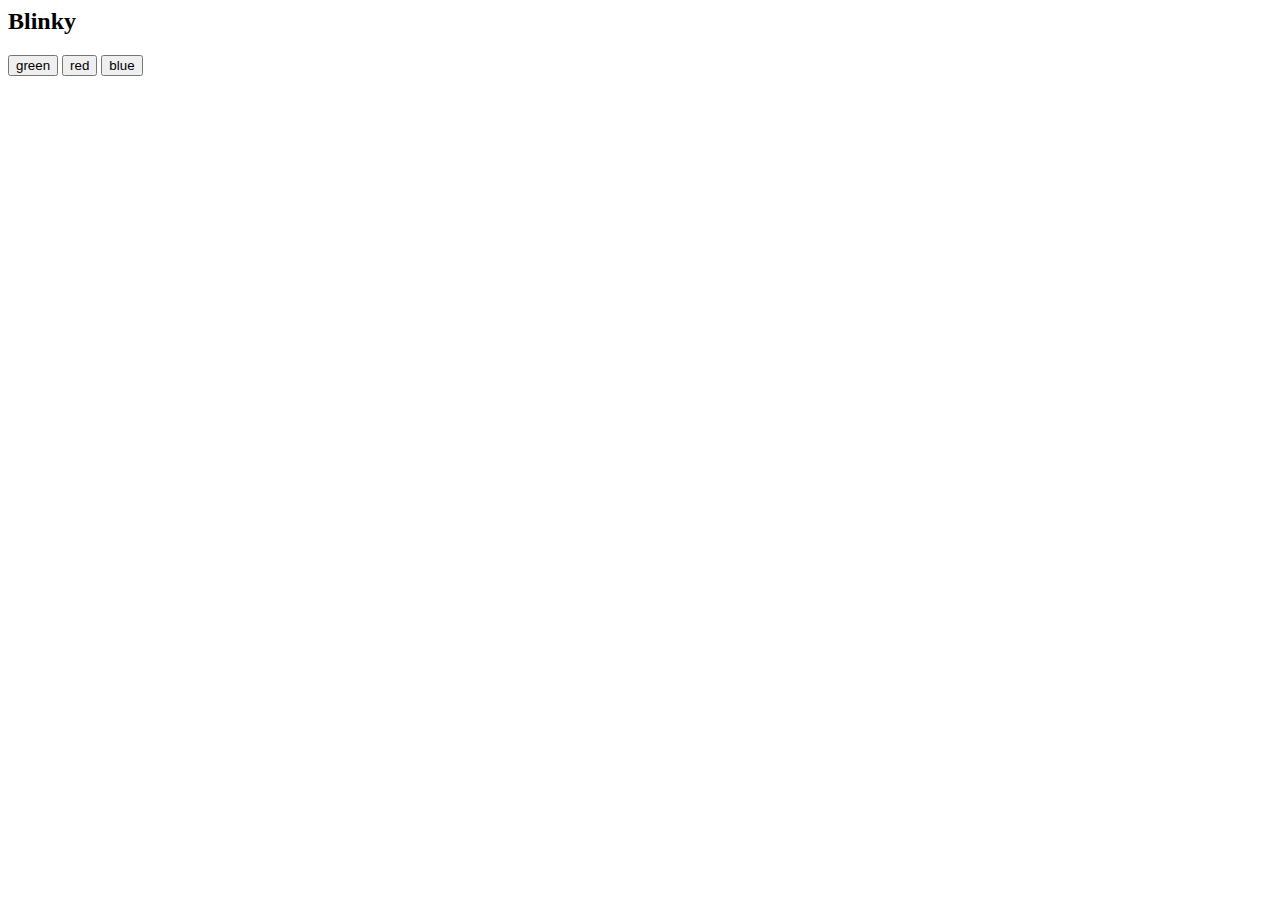
<file: templates/blinky.html>
<html>
  <head>
    <script type="text/javascript" src="/static/js/blinky.js"></script>
    <script src="//ajax.googleapis.com/ajax/libs/jquery/1.10.2/jquery.min.js"></script>
  </head>
  <body>
    <h2>Blinky</h2>
      <button type="button" id="btnGreen" class="btn btn-default" onClick="blink_green()">green</button>
      <button type="button" id="btnRed" class="btn btn-default" onClick="blink_red()">red</button>
      <button type="button" id="btnBlue" class="btn btn-default" onClick="blink_blue()">blue</button>
  </body>
</html>
</file>
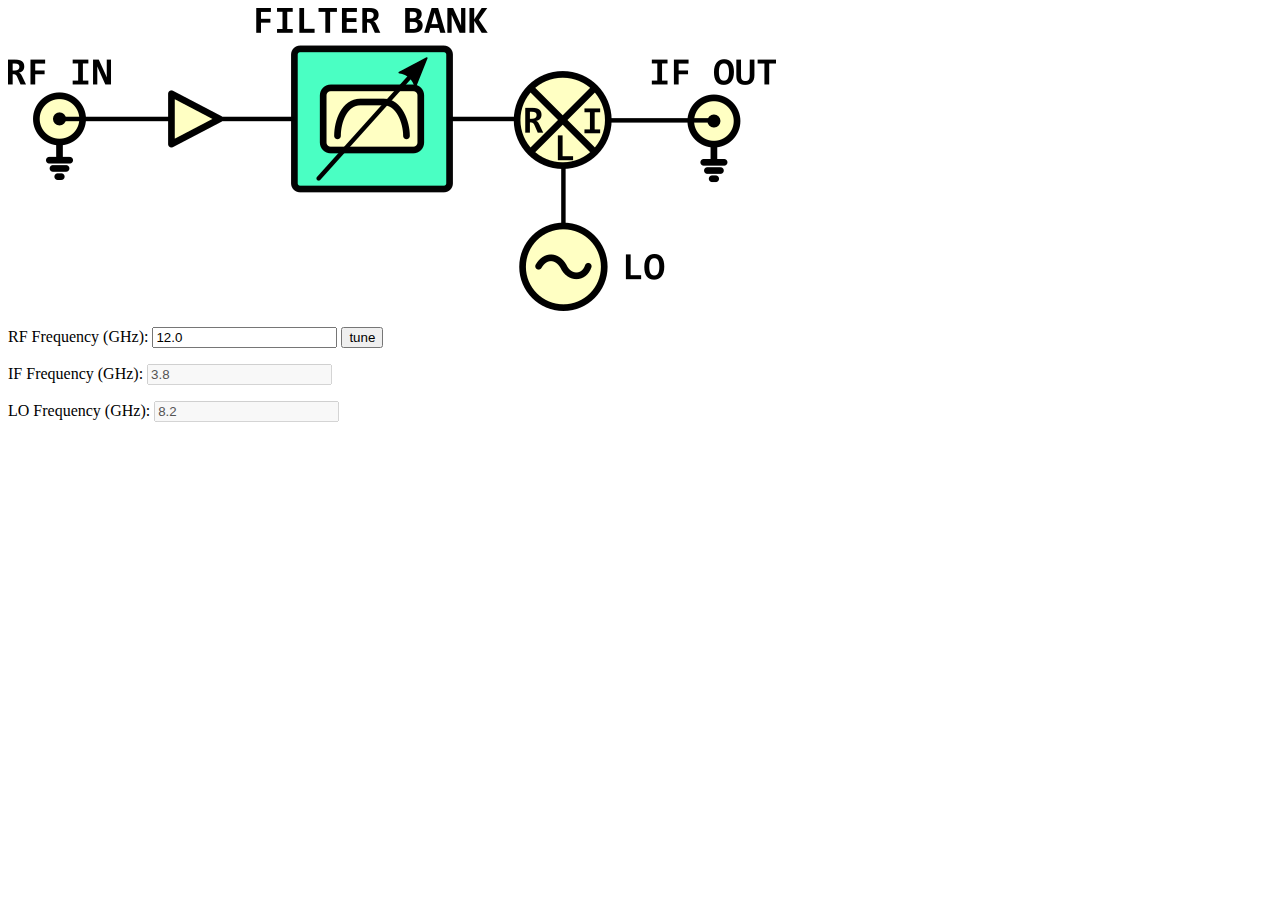
<file: templates/five_gx.html>
<html>
  <head>
    <script type="text/javascript" src="/static/js/fgx.js"></script>
    <script src="//ajax.googleapis.com/ajax/libs/jquery/1.10.2/jquery.min.js"></script>
    <link rel="stylesheet" href="/static/css/style.css">
  </head>
  <body>
    <div id="block-diagram">
      <img src="/static/images/blk-diag.png">
    </div>
    <div id="controls">
    <form>
      <p>
        <label for "rfFreq" id="rfLabel" >RF Frequency (GHz):</label>
        <input type="number" id="rfFreq" onChange="rfChanged()" value="12.0">
        <!-- input type="checkbox" id="chkAutoTune" checked>
        <label for "chkAutoTune">follow freq plan</label -->
        <button type="button" id="btnAuto" class="btn btn-default" OnClick="autoTune()">tune</button>
      </p>
      <p>
        <label for "ifFreq" id="ifLabel">IF Frequency (GHz):</label>
        <input type="number" id="ifFreq" value="3.8" disabled>
      </p>
      <p>
        <label for "loFreq" id="loLabel">LO Frequency (GHz):</label>
        <input type="number" id="loFreq" value="8.2" disabled>
        <!-- button type="button" id="btnTuneLo" class="btn btn-default" OnClick="tune_lo()">tune LO</button -->
      </p>
    </form>
  </body>
</html>
</file>
<file: static/css/style.css>
body {
  /* 
  background: red;
  color: yellow;
  */
}

/* 
.led-box {
  height: 30px;
  width: 25%;
  margin: 10px 0;
  float: left;
}
.clearBoth{
    clear: both;
}

.led {
  margin: 10px 0;
  width: 12px;
  height: 12px;
  background-color: #940;
  border-radius: 50%;
  box-shadow: #F2F2F2 0 -1px 7px 1px, inset #600 0 -1px 9px, #F00 0 2px 12px;
  float: left;
}
.clearBoth{
    clear: both;
}
*/
</file>
